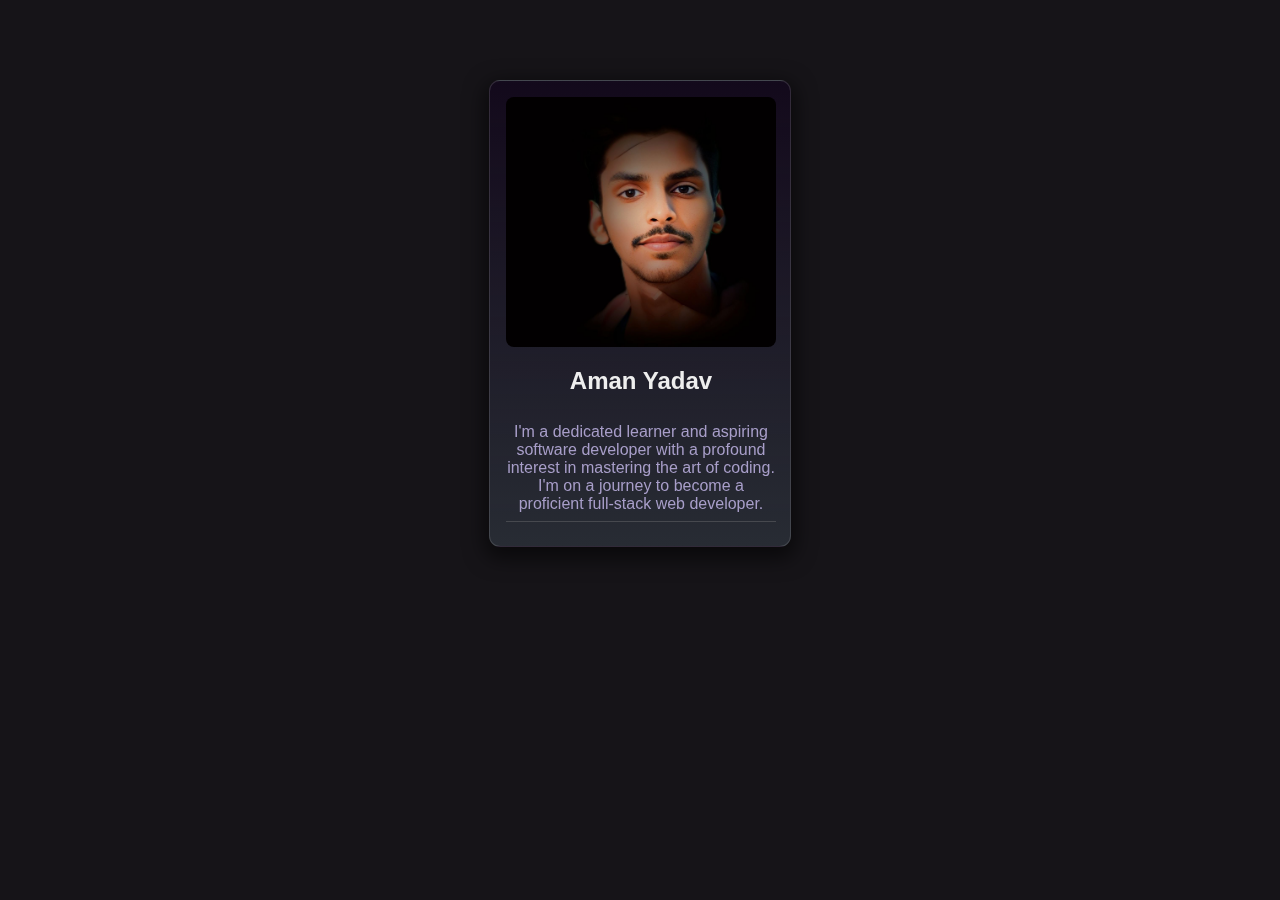
<file: portfolio.html>
<!DOCTYPE html>
<html lang="en">
  <head>
    <meta charset="UTF-8" />
    <meta http-equiv="X-UA-Compatible" content="IE=edge" />
    <meta name="viewport" content="width=device-width, initial-scale=1.0" />
    <title>Aman Yadav-Portfolio</title>
    <link rel="stylesheet" href="portfolio.css" />
  </head>

  <body>
    <div class="bg"></div>
    <div class="nft">
      <div class="main">
        <img class="tokenImage" src="./photo.jpg" alt="NFT" />
        <h2>Aman Yadav</h2>
        <p class="description">
          I'm a dedicated learner and aspiring software developer with a
          profound interest in mastering the art of coding. I'm on a journey to
          become a proficient full-stack web developer.
        </p>
        <hr />
      </div>
    </div>
  </body>
</html>
</file>
<file: portfolio.css>
body {
  margin: 0;
  font-family: -apple-system, BlinkMacSystemFont, "Segoe UI", "Roboto", "Oxygen",
    "Ubuntu", "Cantarell", "Fira Sans", "Droid Sans", "Helvetica Neue",
    sans-serif;
  -webkit-font-smoothing: antialiased;
  -moz-osx-font-smoothing: grayscale;
  background-color: rgb(22, 20, 24);
  color: #eee;
  user-select: none;
}

code {
  font-family: source-code-pro, Menlo, Monaco, Consolas, "Courier New",
    monospace;
}

.nft{
  user-select:none;
  max-width: 300px;
  margin: 5rem auto;
  border: 1px solid #ffffff22;
  background-color: #282c34;
  background: linear-gradient(0deg, rgba(40,44,52,1) 0%, rgba(17,0,32,.5) 100%);
  box-shadow: 0 7px 20px 5px #00000088;
  border-radius: .7rem;
  backdrop-filter: blur(7px);
  -webkit-backdrop-filter: blur(7px);
  overflow: hidden;
  transition: .5s all;
  hr{
    width: 100%;
    border: none;
    border-bottom: 1px solid #88888855;
    margin-top: 0;
  }
  ins{
    text-decoration: none;
  }
  .main{
    text-align: center;
    display: flex;
    flex-direction: column;
    width: 90%;
    padding: 1rem;
    .tokenImage{
      border-radius: .5rem;
      max-width: 100%;
      height: 250px;
      object-fit: cover;
    }
    .description{
      margin: .5rem 0;
      color: #a89ec9;
    }
    .tokenInfo{
      display: flex;
      justify-content: space-between;
      align-items: center;
      .price{
        display: flex;
        align-items: center;
        color: #ee83e5;
        font-weight: 700;
        ins{
          margin-left: -.3rem;
          margin-right: .5rem;
        }
      }
      .duration{
        display: flex;
        align-items: center;
        color: #a89ec9;
        margin-right: .2rem;
        ins{
          margin: .5rem;
          margin-bottom: .4rem;
        }
      }
    }
    .creator{
      display: flex;
      align-items: center;
      margin-top: .2rem;
      margin-bottom: -.3rem;
      ins{
        color: #a89ec9;
        text-decoration: none;
      }
      .wrapper{
        display: flex;
        align-items: center;
        border: 1px solid #ffffff22;
        padding: .3rem;
        margin: 0;
        margin-right: .5rem;
        border-radius: 100%;
        box-shadow: inset 0 0 0 4px #000000aa;
        img{
          border-radius: 100%;
          border: 1px solid #ffffff22;
          width: 2rem;
          height: 2rem;
          object-fit: cover;
          margin: 0;
        }
      }
    }
  }
  ::before{
    position: fixed;
    content: "";
    box-shadow: 0 0 100px 40px #ffffff08;
    top: -10%;
    left: -100%;
    transform: rotate(-45deg);
    height: 60rem;
    transition: .7s all;
  }
  &:hover{
    border: 1px solid #ffffff44;
    box-shadow: 0 7px 50px 10px #000000aa;
    transform: scale(1.015);
    filter: brightness(1.3);
    ::before{
      filter: brightness(.5);
      top: -100%;
      left: 200%;
    }
  }
}

.bg{
  position: fixed;
  top: 50%;
  left: 50%;
  transform: translate(-50%, -50%);
  h1{
    font-size: 20rem;
    filter: opacity(0.5);
  }
}
</file>
